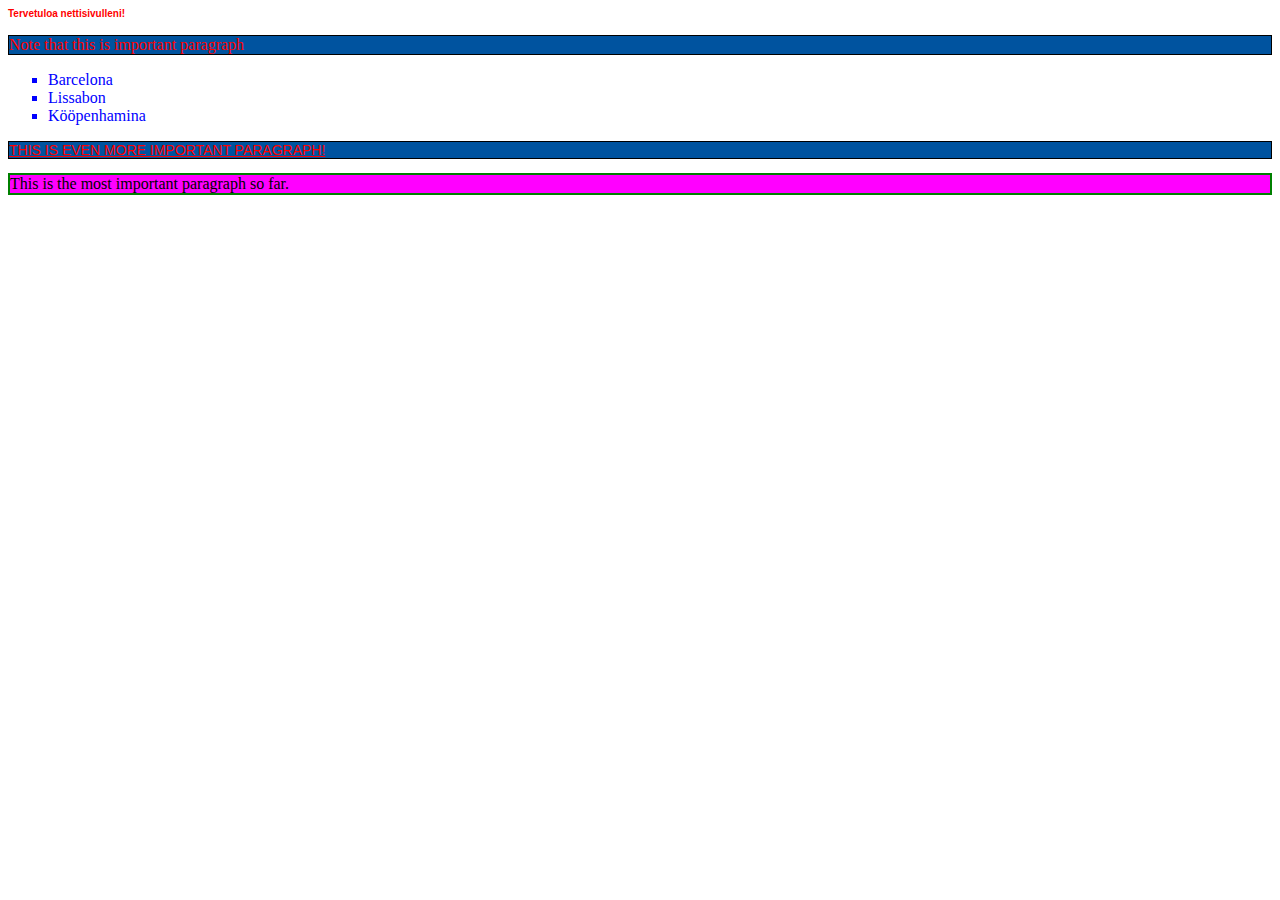
<file: index.html>
<html>
<head>
    <link rel="stylesheet"
    href="styles.css">
   

   </head>
    <body>

   <h1 class="header-example">Tervetuloa nettisivulleni!</h1>
   <p class="important">Note that this is important paragraph</p>
   <ul class="list-example">
   <li>Barcelona</li>
   <li>Lissabon</li>
   <li>Kööpenhamina</li>
   </ul>
   <p class="text-example">This is even more important paragraph!</p>
   <div class="div-example">This is the most important paragraph so far.</div>
   

</body>    
</html>
</file>
<file: styles.css>
p {
  color: red;
  background-color: #00539f;
  border: 1px solid black;
}

.header-example {
  font-size:10px ;
  font-family: sans-serif ;
  color: red;
}

.list-example {
color: blue;
list-style-type: square;
}


.text-example {
  font-size:14px ;
  font-family: arial ;
  text-transform: uppercase;
  text-decoration: underline;
 
}

.div-example {
  background-color: magenta;
  border: 2px solid green;
}
</file>
